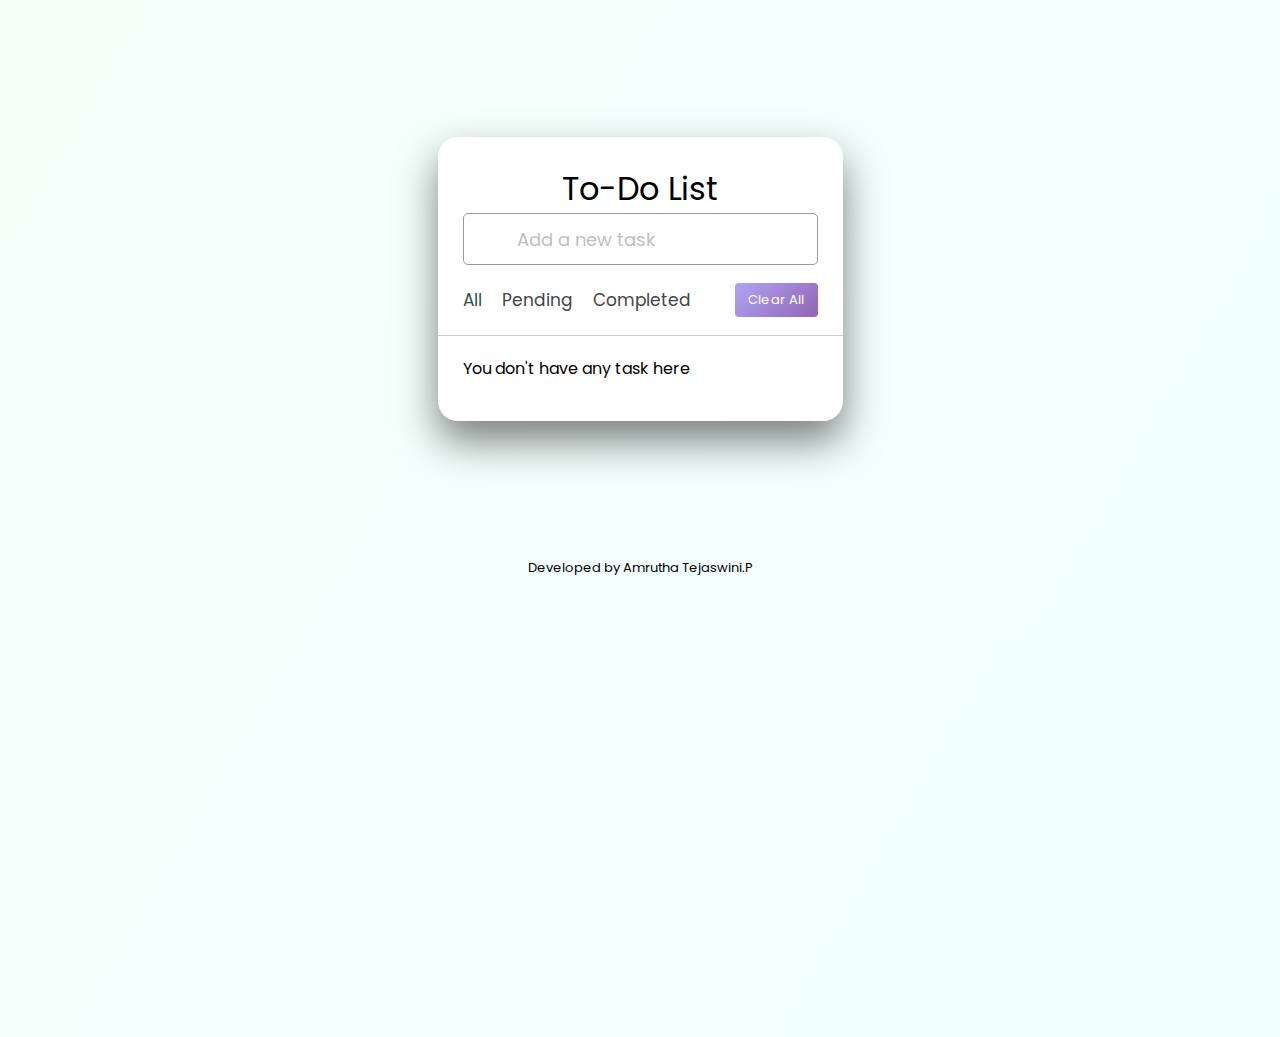
<file: Basic to-do web app/index.html>
<html lang="en" dir="ltr">
  <head>
    <meta charset="utf-8">  
    <title>Basic Todo List WebApp</title>
    <link rel="stylesheet" href="style.css">
    <meta name="viewport" content="width=device-width, initial-scale=1.0">
   <link rel="stylesheet" href="https://unicons.iconscout.com/release/v4.0.0/css/line.css">
  </head>
  <body>
    <div class="wrapper">
      <center><p style="font-size: xx-large;">To-Do List</p></center>
      <div class="task-input">
        <input type="text" placeholder="Add a new task">
      </div>
      <div class="controls">
        <div class="filters">
          <span class="active" id="all">All</span>
          <span id="pending">Pending</span>
          <span id="completed">Completed</span>
        </div>
        <button class="clear-btn">Clear All</button>
      </div>
      <ul class="task-box"></ul>
    </div>
    <script src="script.js"></script>
    <center><p style="font-size:small;"> Developed by Amrutha Tejaswini.P</p></center>
  </body>
</html>
</file>
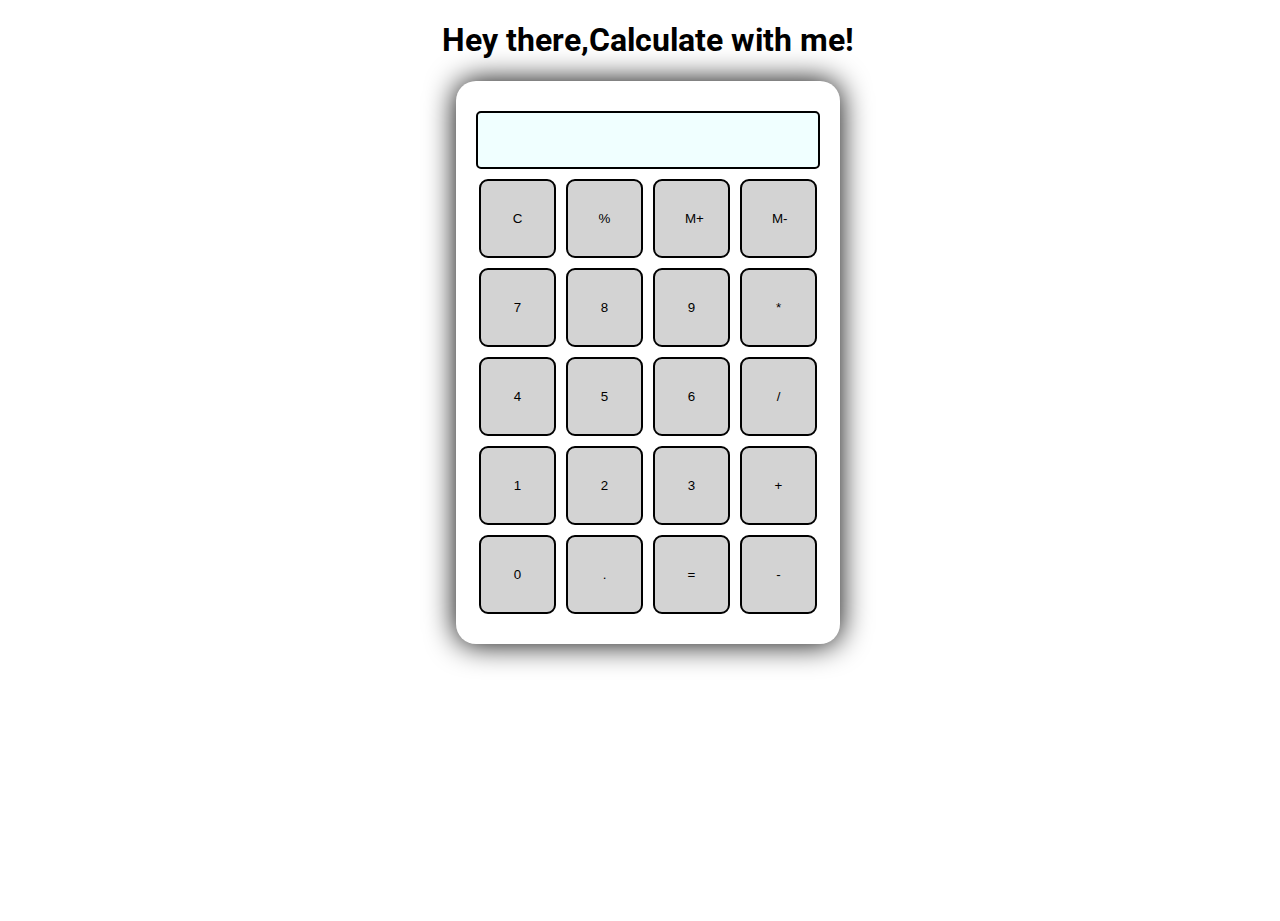
<file: Calculator/index.html>
<!DOCTYPE html>
<html>
<head>
  <meta charset="utf-8">
  <meta name="viewport" content="width=device-width">
  <title>Calculate with me! - A calculator made my me</title>
  <link href="style.css" rel="stylesheet" type="text/css" />
  <link href="utils.css" rel="stylesheet" type="text/css" />
</head>

<body>
  <h1 class="text-center">Hey there,Calculate with me!</h1>
  <div class="container flex flex-col items-center mx-auto m-w-20">
    <div class="calculator">
    <div class="row">
      <input class="input" type="text"/>
    </div>
    <div class="row">
      <button class="button">C</button>
      <button class="button">%</button>
      <button class="button">M+</button>
      <button class="button">M-</button>
    </div>
    <div class="row">
      <button class="button">7</button>
      <button class="button">8</button>
      <button class="button">9</button>
      <button class="button">*</button>
    </div>
    <div class="row">
      <button class="button">4</button>
      <button class="button">5</button>
      <button class="button">6</button>
      <button class="button">/</button>
    </div>
    <div class="row">
      <button class="button">1</button>
      <button class="button">2</button>
      <button class="button">3</button>
      <button class="button">+</button>
    </div>
    <div class="row">
      <button class="button">0</button>
      <button class="button">.</button>
      <button class="button">=</button>
      <button class="button">-</button>
    </div>
  </div>
  <script src="script.js"></script>
</body>

</html>
</file>
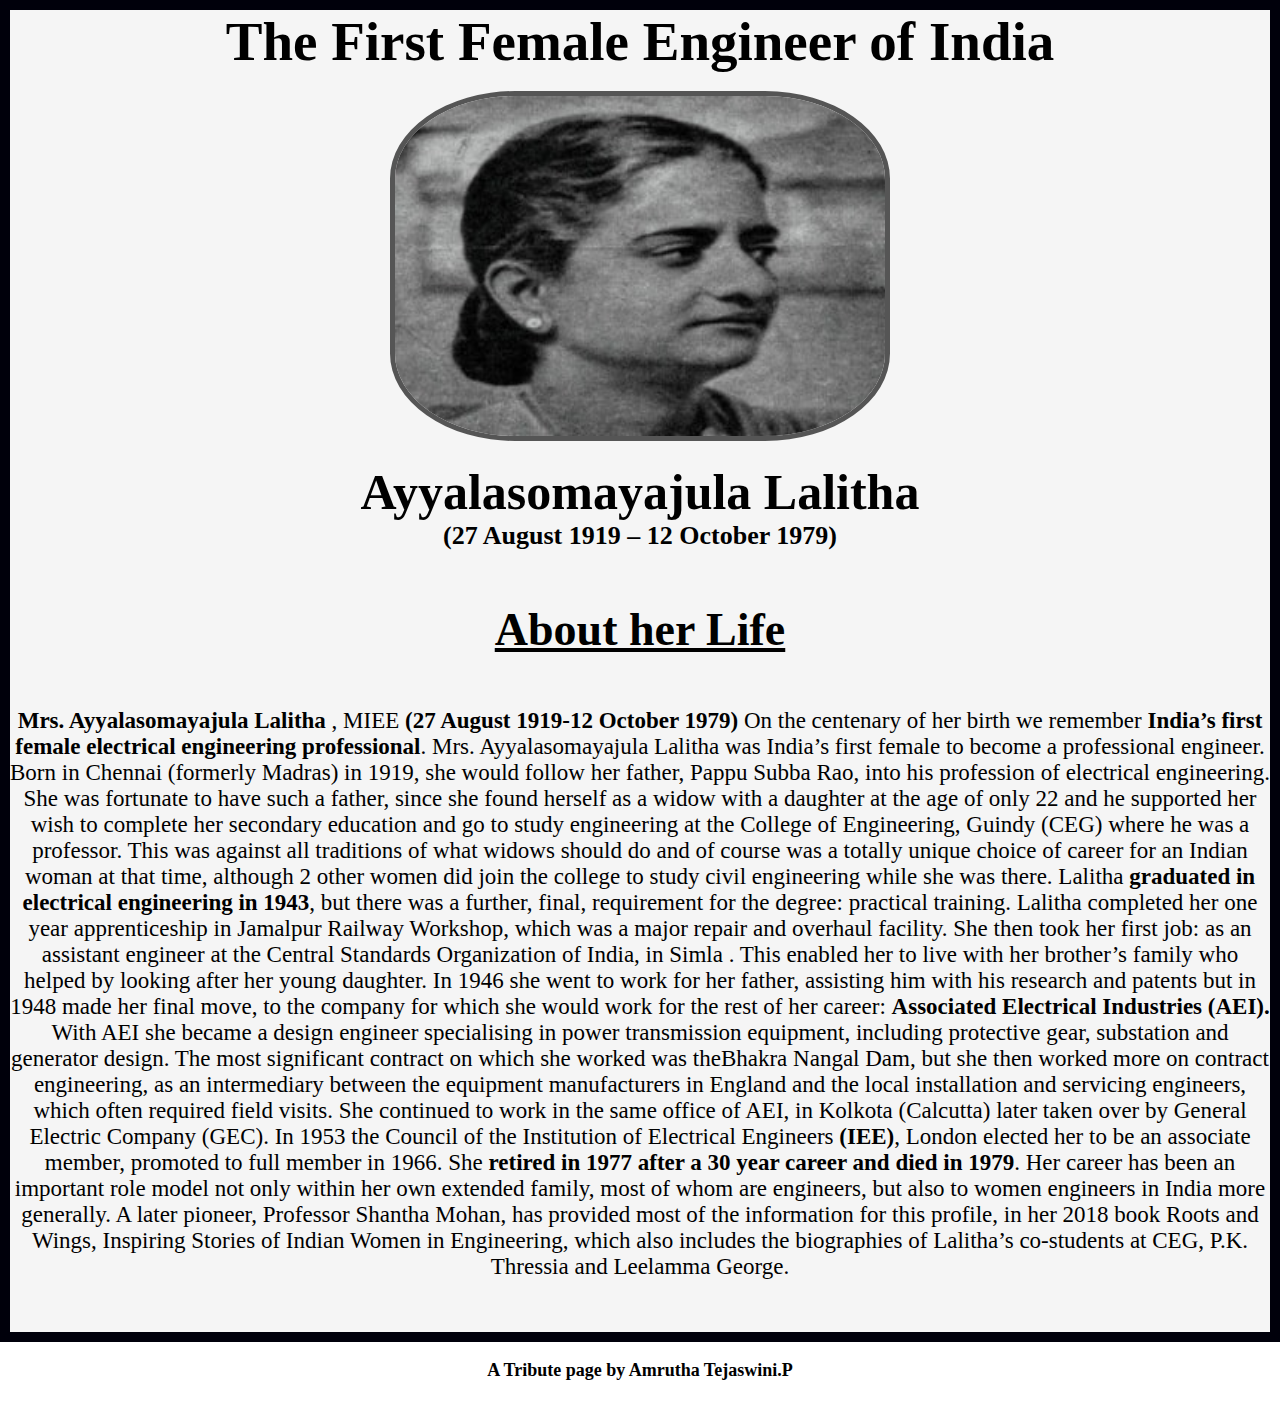
<file: Tribute page/index.html>
<!DOCTYPE html>
<html lang="en">

<head>
    <meta charset="UTF-8" />

    <meta http-equiv="X-UA-Compatible" content="IE=edge" />

    <meta name="viewport" content="width=device-width, initial-scale=1.0" />
    <title>The Tribute Page|Ayyalasomayajula Lalitha</title>
    <link rel="stylesheet" href="style.css" />
</head>

<body>
  <div class="container">
        <div class="content">
                </div>
                
                <center>
                    <b><p style="font-size: 55px;">The First Female Engineer of India</p></b>
                </center>
                <br>
                <center><img src="images/Image01.jpeg" alt="centered image" height="598" width="398"> </center>  
                <br>  
               <div>
                 <center><b><p style="font-size: 50px;">Ayyalasomayajula Lalitha</p></b>
                    <b><p style="font-size: 26px;">(27 August 1919 – 12 October 1979)</p></b>
                    </center>
               </div>      
            
            <section class="biography_section">
                <center>
                <br>
                <br>
                <h1><u>About her Life</u></h1>
              <br>
                <br>
               <b>Mrs. Ayyalasomayajula Lalitha </b>, MIEE <b>(27 August 1919-12 October 1979)</b>
                On the centenary of her birth we remember <b>India’s first female electrical engineering professional</b>.
                Mrs. Ayyalasomayajula Lalitha was India’s first female to become a professional engineer. 
                Born in Chennai (formerly Madras) in 1919, she would follow her father, Pappu Subba Rao, 
                into his profession of electrical engineering. She was fortunate to have such a father, 
                since she found herself as a widow with a daughter at the age of only 22 and he supported her
                 wish to complete her secondary education and go to study engineering at the College of Engineering, Guindy (CEG)
                  where he was a professor. This was against all traditions of what widows should do and of course was a totally 
                  unique choice of career for an Indian woman at that time, although 2 other women did join the college to study
                   civil engineering while she was there. Lalitha <b> graduated in electrical engineering in 1943</b>, but there was a further,
                    final, requirement for the degree: practical training. Lalitha completed her one year apprenticeship in Jamalpur
                     Railway Workshop, which was a major repair and overhaul facility.
                She then took her first job: as an assistant engineer at the Central Standards Organization of India, in Simla
                . This enabled her to live with her brother’s family who helped by looking after her young daughter.
                 In 1946 she went to work for her father, assisting him with his research and patents but in 1948 made her final move,
                  to the company for which she would work for the rest of her career: <b>Associated Electrical Industries (AEI).</b> 
                  With AEI she became a design engineer specialising in power transmission equipment, including protective gear,
                   substation and generator design. The most significant contract on which she worked was theBhakra Nangal Dam,
                    but she then worked more on contract engineering, as an intermediary between the equipment manufacturers in
                     England and the local installation and servicing engineers, which often required field visits. She continued 
                     to work in the same office of AEI, in Kolkota (Calcutta) later taken over by General Electric Company (GEC).
                      In 1953 the Council of the Institution of Electrical Engineers <b>(IEE)</b>, London elected her to be an associate member,
                       promoted to full member in 1966. She <b>retired in 1977 after a 30 year career and died in 1979</b>.
                Her career has been an important role model not only within her own extended family, most of whom are engineers, 
                but also to women engineers in India more generally. A later pioneer, Professor Shantha Mohan, has provided most
                 of the information for this profile, in her 2018 book Roots and Wings, Inspiring Stories of Indian Women in Engineering, 
                 which also includes the biographies of Lalitha’s co-students at CEG, P.K. Thressia and Leelamma George.
                 <br>
                 <br>
                 <br>
                
                    </div>
                  </div>

        </section>
        <br>
       <center><b><p style="font-size:large;"">A Tribute page by Amrutha Tejaswini.P</p></b></center>
       <br>
       <br>
    </div>
    </div>
</body>

</html>
</file>
<file: Basic to-do web app/style.css>
@import url('https://fonts.googleapis.com/css2?family=Poppins:wght@400;500;600;700&display=swap');
*{
  margin: 0;
  padding: 0;
  box-sizing: border-box;
  font-family: 'Poppins', sans-serif;
}
body{
  width: 100%;
  height: 100vh;
  overflow: hidden;
  background: linear-gradient(120deg,#F5FFFA	,#F0FFFF);
}
::selection{
  color: #fff;
  background: #3C87FF;
}
.wrapper{
  max-width: 405px;
  padding: 28px 0 30px;
  margin: 137px auto;
  background: #fff;
  border-radius: 20px;
  box-shadow: 0 20px 40px rgba(0,0,0,0.5);
}
.task-input{
  height: 52px;
  padding: 0 25px;
  position: relative;
}
.task-input img{
  top: 50%;
  position: absolute;
  transform: translate(17px, -50%);
}
.task-input input{
  height: 100%;
  width: 100%;
  outline: none;
  font-size: 18px;
  border-radius: 5px;
  padding: 0 20px 0 53px;
  border: 1px solid #999;
}
.task-input input:focus,
.task-input input.active{
  padding-left: 52px;
  border: 2px solid #2F4F4F;
}
.task-input input::placeholder{
  color: #bfbfbf;
}
.controls, li{
  display: flex;
  align-items: center;
  justify-content: space-between;
}
.controls{
  padding: 18px 25px;
  border-bottom: 1px solid #ccc;
}
.filters span{
  margin: 0 8px;
  font-size: 17px;
  color: #444444;
  cursor: pointer;
}
.filters span:first-child{
  margin-left: 0;
}
.filters span.active{
  color: #2F4F4F;
}
.controls .clear-btn{
  border: none;
  opacity: 0.6;
  outline: none;
  color: #fff;
  cursor: pointer;
  font-size: 13px;
  padding: 7px 13px;
  border-radius: 4px;
  letter-spacing: 0.3px;
  pointer-events: none;
  transition: transform 0.25s ease;
  background: linear-gradient(135deg, #7B68EE 0%, #4B0082 100%);
}
.clear-btn.active{
  opacity: 0.9;
  pointer-events: auto;
}
.clear-btn:active{
  transform: scale(0.93);
}
.task-box{
  margin-top: 20px;
  margin-right: 5px;
  padding: 0 20px 10px 25px;
}
.task-box.overflow{
  overflow-y: auto;
  max-height: 300px;
}
.task-box::-webkit-scrollbar{
  width: 5px;
}
.task-box::-webkit-scrollbar-track{
  background: #f1f1f1;
  border-radius: 25px;
}
.task-box::-webkit-scrollbar-thumb{
  background: #e6e6e6;
  border-radius: 25px;
}
.task-box .task{
  list-style: none;
  font-size: 17px;
  margin-bottom: 18px;
  padding-bottom: 16px;
  align-items: flex-start;
  border-bottom: 1px solid #ccc;
}
.task-box .task:last-child{
  margin-bottom: 0;
  border-bottom: 0;
  padding-bottom: 0;
}
.task-box .task label{
  display: flex;
  align-items: flex-start;
}
.task label input{
  margin-top: 7px;
  accent-color: #3C87FF;
}
.task label p{
  user-select: none;
  margin-left: 12px;
  word-wrap: break-word;
}
.task label p.checked{
  text-decoration: line-through;
}
.task-box .settings{
  position: relative;
}
.settings :where(i, li){
  cursor: pointer;
}
.settings .task-menu{
  z-index: 10;
  right: -5px;
  bottom: -65px;
  padding: 5px 0;
  background: #fff;
  position: absolute;
  border-radius: 4px;
  transform: scale(0);
  transform-origin: top right;
  box-shadow: 0 0 6px rgba(0,0,0,0.15);
  transition: transform 0.2s ease;
}
.task-box .task:last-child .task-menu{
  bottom: 0;
  transform-origin: bottom right;
}
.task-box .task:first-child .task-menu{
  bottom: -65px;
  transform-origin: top right;
}
.task-menu.show{
  transform: scale(1);
}
.task-menu li{
  height: 25px;
  font-size: 16px;
  margin-bottom: 2px;
  padding: 17px 15px;
  cursor: pointer;
  justify-content: flex-start;
}
.task-menu li:last-child{
  margin-bottom: 0;
}
.settings li:hover{
  background: #f5f5f5;
}
.settings li i{
  padding-right: 8px;
}
@media (max-width: 400px) {
  body{
    padding: 0 10px;
  }
  .wrapper {
    padding: 20px 0;
  }
  .filters span{
    margin: 0 5px;
  }
  .task-input{
    padding: 0 20px;
  }
  .controls{
    padding: 18px 20px;
  }
  .task-box{
    margin-top: 20px;
    margin-right: 5px;
    padding: 0 15px 10px 20px;
  }
  .task label input{
    margin-top: 4px;
  }
}
</file>
<file: Calculator/style.css>
@import url('https://fonts.googleapis.com/css2?family=Roboto:wght@300&family=Ubuntu:wght@300&display=swap');
html, body {
  height: 100%;
  width: 100%;
  font-family: 'Roboto', sans-serif; 
}

.button{
  width: 77px;
  padding: 30px;
  margin: 0 3px;
background-color: lightgray;
  border: 2px solid black;
  border-radius: 9px;
  cursor: pointer;
}

.row{
  margin: 10px 0;
}
.row input{
  width: 340px;
  font-size: 30px;
    margin: 0;
    padding: 10px 0px;
    border: 2px solid black;
    border-radius: 5px;
    background-color: azure;
}
.calculator {
  position: relative;
  height: auto;
  width: auto;
  padding: 20px;
  border-radius: 20px;
  box-shadow: 0 0 30px #000;
}
</file>
<file: Calculator/utils.css>
.text-center{
    text-align: center;
  }
  
  .bg-red{
    background: red;
  }
  
  .mx-auto{
    margin: auto;
  }
  
  .flex{
    display:flex;
  } 
  .flex-col{
    flex-direction: column;
  }
  
  .items-center{
    align-items: center;
  }
</file>
<file: Tribute page/style.css>
* {
    margin: 0;
    padding: 0;
    box-sizing: border-box;
  }
  
  .container {
    background-color: whitesmoke;
    /* opacity: 0.9; */
    min-height: 100vh;
    border: 10px solid #00000b;
  }
  
  .content {
    max-width: 1100px;
    margin: 0 auto;
    color: dimgray;
  }
  
   
  .image_container {
    border-radius: 50%;
    overflow: hidden;
  }
  
  .image_container,
  img {
    border-radius: 25%;
    width: 500px;
    height: 350px;
    border: 5px solid #555
  }
  
  .biography_section {
    margin: 50p;
    font-size:23px;
    font-family:'Times New Roman', Times, serif;
  }

  .biography_section h3 {
    margin-bottom: 50px;
  }
  .biography_section ul {
    margin-left: 50px;
  }
  .biography_section li {
    margin-bottom: 50px;
  }
</file>
